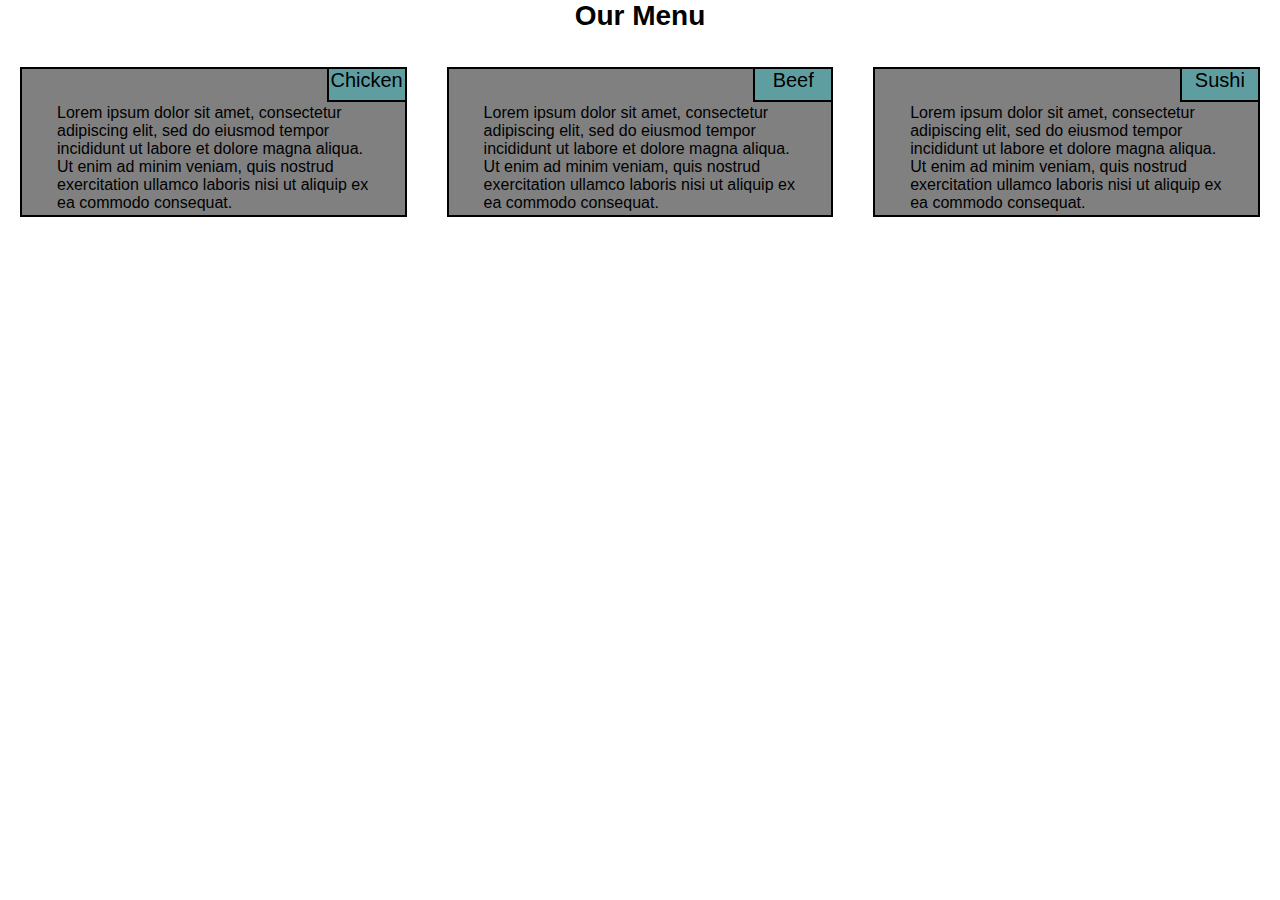
<file: Module02-Solution/index.html>
<!DOCTYPE html>
<html>
<head>
<meta charset="utf-8">
<meta name="viewport" content="width=device-width, initial-scale=1">
<title>Assignment Solution - Module 02</title>

<link rel="stylesheet" href="style.css">

</head>
<body>
<h1>Our Menu</h1>

<div class="row">
  <div class="col-lg-4 col-md-6">
    <div id ="box">
      <div id ="container" >
        <p id="p2">
          Lorem ipsum dolor sit amet, consectetur adipiscing elit, sed do eiusmod tempor incididunt ut labore et dolore magna aliqua. Ut enim ad minim veniam, quis nostrud exercitation ullamco laboris nisi ut aliquip ex ea commodo consequat.
        </p>
        <p id="p1">
          Chicken
        </p>
          </div>
      </div>
    </div>
  </div>
  <div class="col-lg-4 col-md-6">
    <div id ="container" >
      <div id ="box">
        <p id="p2">
          Lorem ipsum dolor sit amet, consectetur adipiscing elit, sed do eiusmod tempor incididunt ut labore et dolore magna aliqua. Ut enim ad minim veniam, quis nostrud exercitation ullamco laboris nisi ut aliquip ex ea commodo consequat.
        </p>
        <p id="p1">
          Beef
        </p>
      </div>
    </div>
  </div>
  <div class="col-lg-4 col-md-12">
    <div id ="container" >
      <div id ="box">
        <p id="p2">
          Lorem ipsum dolor sit amet, consectetur adipiscing elit, sed do eiusmod tempor incididunt ut labore et dolore magna aliqua. Ut enim ad minim veniam, quis nostrud exercitation ullamco laboris nisi ut aliquip ex ea commodo consequat.
        </p>
        <p id="p1">
          Sushi
        </p>
      </div>
    </div>
  </div>
</div>
  
</body>
</html>
</file>
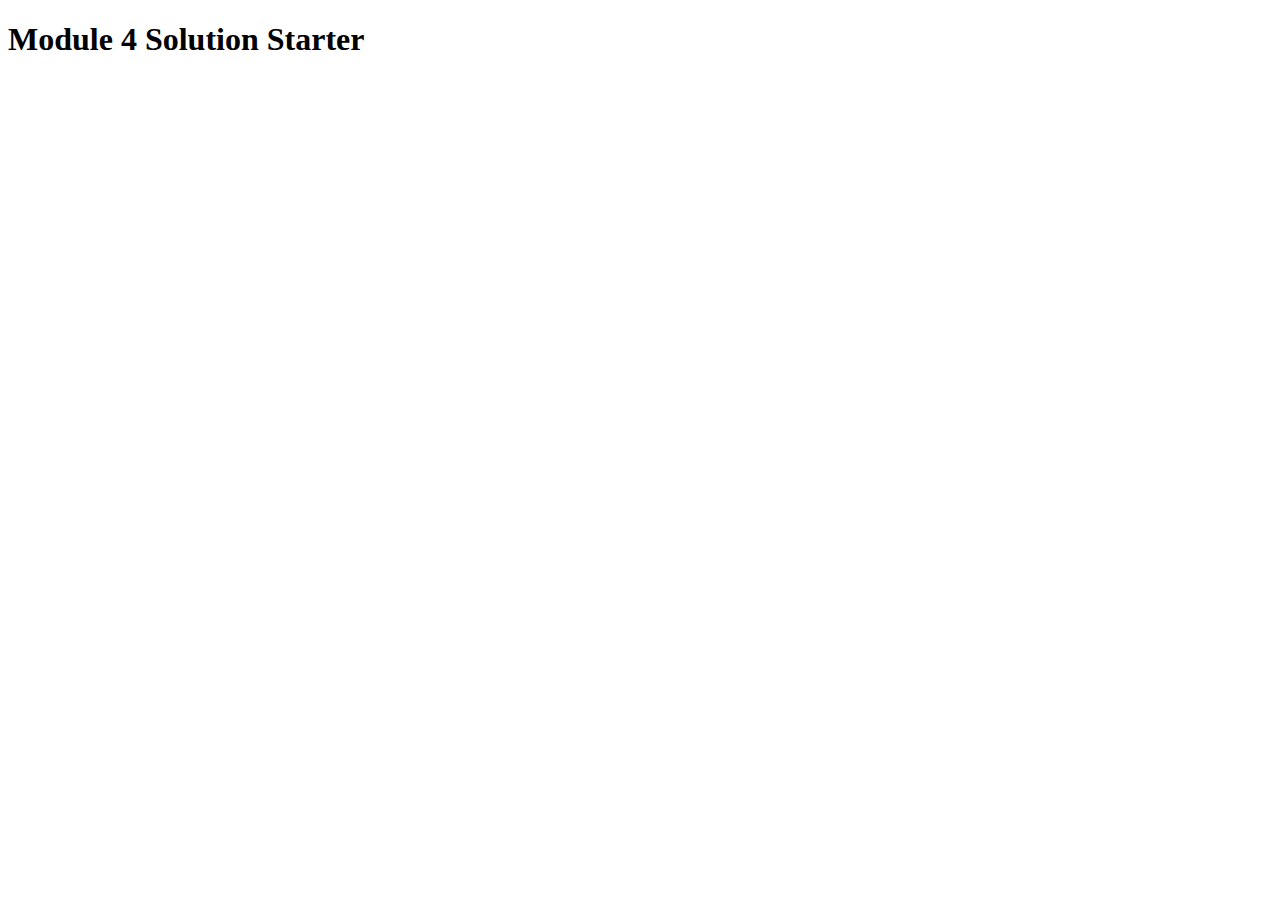
<file: Module04-Solution/index.html>
<!DOCTYPE html>
<html>
<head>
  <meta charset="utf-8">
  <title>Module 4 Solution Starter</title>
  <script src="SpeakHello.js"></script>
  <script src="SpeakGoodBye.js"></script>
  <script src="script.js"></script>
</head>
<body>
  <h1>Module 4 Solution Starter</h1>
</body>
</html>
</file>
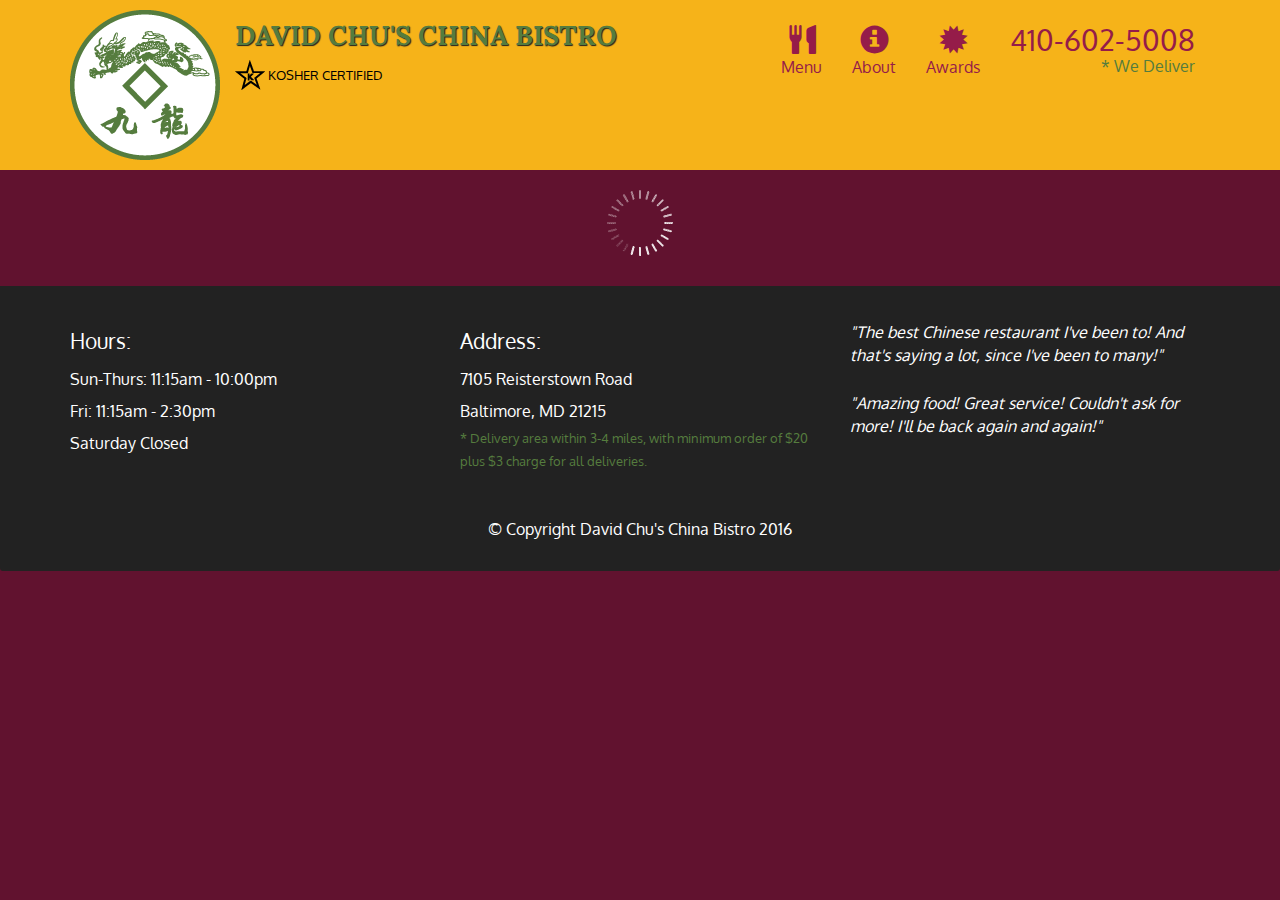
<file: Module05-Solution/index.html>
<!doctype html>
<html lang="en">
  <head>
    <meta charset="utf-8">
    <meta http-equiv="X-UA-Compatible" content="IE=edge">
    <meta name="viewport" content="width=device-width, initial-scale=1">
    <title>David Chu's China Bistro</title>
    <link rel="stylesheet" href="css/bootstrap.min.css">
    <link rel="stylesheet" href="css/styles.css">
    <link href='https://fonts.googleapis.com/css?family=Oxygen:400,300,700' rel='stylesheet' type='text/css'>
    <link href='https://fonts.googleapis.com/css?family=Lora' rel='stylesheet' type='text/css'>
  </head>
<body>
  <header>
    <nav id="header-nav" class="navbar navbar-default">
      <div class="container">
        <div class="navbar-header">
          <a href="index.html" class="pull-left visible-md visible-lg">
            <div id="logo-img" alt="Logo image"></div>
          </a>

          <div class="navbar-brand">
            <a href="index.html"><h1>David Chu's China Bistro</h1></a>
            <p>
              <img src="images/star-k-logo.png" alt="Kosher certification">
              <span>Kosher Certified</span>
            </p>
          </div>

          <button id="navbarToggle" type="button" class="navbar-toggle collapsed" data-toggle="collapse" data-target="#collapsable-nav" aria-expanded="false">
            <span class="sr-only">Toggle navigation</span>
            <span class="icon-bar"></span>
            <span class="icon-bar"></span>
            <span class="icon-bar"></span>
          </button>
        </div>
        
        <div id="collapsable-nav" class="collapse navbar-collapse">
           <ul id="nav-list" class="nav navbar-nav navbar-right">
            <li id="navHomeButton" class="visible-xs active">
              <a href="index.html">
                <span class="glyphicon glyphicon-home"></span> Home</a>
            </li>
            <li id="navMenuButton">
              <a href="#" onclick="$dc.loadMenuCategories();">
                <span class="glyphicon glyphicon-cutlery"></span><br class="hidden-xs"> Menu</a>
            </li>
            <li>
              <a href="#">
                <span class="glyphicon glyphicon-info-sign"></span><br class="hidden-xs"> About</a>
            </li>
            <li>
              <a href="#">
                <span class="glyphicon glyphicon-certificate"></span><br class="hidden-xs"> Awards</a>
            </li>
            <li id="phone" class="hidden-xs">
              <a href="tel:410-602-5008">
                <span>410-602-5008</span></a><div>* We Deliver</div>
            </li>
          </ul><!-- #nav-list -->
        </div><!-- .collapse .navbar-collapse -->
      </div><!-- .container -->
    </nav><!-- #header-nav -->
  </header>

  <div id="call-btn" class="visible-xs">
    <a class="btn" href="tel:410-602-5008">
    <span class="glyphicon glyphicon-earphone"></span>
    410-602-5008
    </a>
  </div>
  <div id="xs-deliver" class="text-center visible-xs">* We Deliver</div>

  <div id="main-content" class="container"></div>

  <footer class="panel-footer">
    <div class="container">
      <div class="row">
        <section id="hours" class="col-sm-4">
          <span>Hours:</span><br>
          Sun-Thurs: 11:15am - 10:00pm<br>
          Fri: 11:15am - 2:30pm<br>
          Saturday Closed
          <hr class="visible-xs">
        </section>
        <section id="address" class="col-sm-4">
          <span>Address:</span><br>
          7105 Reisterstown Road<br>
          Baltimore, MD 21215
          <p>* Delivery area within 3-4 miles, with minimum order of $20 plus $3 charge for all deliveries.</p>
          <hr class="visible-xs">
        </section>
        <section id="testimonials" class="col-sm-4">
          <p>"The best Chinese restaurant I've been to! And that's saying a lot, since I've been to many!"</p>
          <p>"Amazing food! Great service! Couldn't ask for more! I'll be back again and again!"</p>
        </section>
      </div>
      <div class="text-center">&copy; Copyright David Chu's China Bistro 2016</div>
    </div>
  </footer>

  <!-- jQuery (Bootstrap JS plugins depend on it) -->
  <script src="js/jquery-2.1.4.min.js"></script>
  <script src="js/bootstrap.min.js"></script>
  <script src="js/ajax-utils.js"></script>
  <script src="js/script.js"></script>
</body>
</html>
</file>
<file: Module02-Solution/style.css>
* {
  box-sizing: border-box;
  margin: 0;
  padding: 0;
}

body{
   font-family: Helvetica;
}
h1 {
  margin-bottom: 15px;
  font-size: 175%;
  text-align: center;
}

p {
  border: 2px solid black;
  background-color: #808080;
  width: 100%;
  height: 150px;
  margin-right: auto;
  margin-left: auto;
  color: black;
  text-align: left;
}

#p1 {
  background-color: #5F9EA0;
  position: absolute;
  top :0;
  right :0;
  width: 80px;
  height: 35px;
  margin-right: 0;
  text-align: center;
  font-size: 125%
}

#p2{
  margin-top: 10px;
  padding: 35px; 
  overflow: auto;
}

#p4{
  padding: 0;
}

div#container {
  
 
  margin: 20px;
  position: relative;


}

.row {
  width: 100%;
}

/********** Desktop version **********/
@media (min-width: 992px) {
  .col-lg-4{
    float: left;
  }
  .col-lg-4 {
    width: 33.33%;
  }
  
}

/********** Tablet view **********/
@media (min-width: 768px) and (max-width: 991px) {
  .col-md-6 , .col-md-12
  {
    float: left;
  }
  .col-md-6{
    width: 50%;
  }
  .col-md-12{
    width: 100%;
  }
  #p3{
    width : 100%;
  }
}
</file>
<file: Module05-Solution/css/styles.css>
body {
  font-size: 16px;
  color: #fff;
  background-color: #61122f;
  font-family: 'Oxygen', sans-serif;
}

/** HEADER **/
#header-nav {
  background-color: #f6b319;
  border-radius: 0;
  border: 0;
}

#logo-img {
  background: url('../images/restaurant-logo_large.png') no-repeat;
  width: 150px;
  height: 150px;
  margin: 10px 15px 10px 0;
}

.navbar-brand {
  padding-top: 25px;
}
.navbar-brand h1 { /* Restaurant name */
  font-family: 'Lora', serif;
  color: #557c3e;
  font-size: 1.5em;
  text-transform: uppercase;
  font-weight: bold;
  text-shadow: 1px 1px 1px #222;
  margin-top: 0;
  margin-bottom: 0;
  line-height: .75;
}
.navbar-brand a:hover, .navbar-brand a:focus {
  text-decoration: none;
}
.navbar-brand p { /* Kosher cert */
  color: #000;
  text-transform: uppercase;
  font-size: .7em;
  margin-top: 15px;
}
.navbar-brand p span { /* Star-K */
  vertical-align: middle;
}

#nav-list {
  margin-top: 10px;
}
#nav-list a {
  color: #951C49;
  text-align: center;
}
#nav-list a:hover {
  background: #E7E7E7;
}
#nav-list a span {
  font-size: 1.8em;
}

#phone {
  margin-top: 5px;
}
#phone a { /* Phone number */
  text-align: right;
  padding-bottom: 0;
}
#phone div { /* We Deliver */
  color: #557c3e;
  text-align: right;
  padding-right: 15px;
}

.navbar-header button.navbar-toggle, .navbar-header .icon-bar {
  border: 1px solid #61122f;
}
.navbar-header button.navbar-toggle {
  clear: both;
  margin-top: -30px;
}
/* END HEADER */

/* FOOTER */
.panel-footer {
  margin-top: 30px;
  padding-top: 35px;
  padding-bottom: 30px;
  background-color: #222;
  border-top: 0;
}
.panel-footer div.row {
  margin-bottom: 35px;
}
#hours, #address {
  line-height: 2;
}
#hours > span, #address > span {
  font-size: 1.3em;
}
#address p {
  color: #557c3e;
  font-size: .8em;
  line-height: 1.8;
}
#testimonials {
  font-style: italic;
}
#testimonials p:nth-child(2) {
  margin-top: 25px;
}
/* END FOOTER */



/* HOME PAGE */
.container .jumbotron {
  box-shadow: 0 0 50px #3F0C1F;
  border: 2px solid #3F0C1F;
}

#menu-tile, #specials-tile, #map-tile {
  height: 250px;
  width: 100%;
  margin-bottom: 15px;
  position: relative;
  border: 2px solid #3F0C1F;
  overflow: hidden;
}
#menu-tile:hover, #specials-tile:hover, #map-tile:hover {
  box-shadow: 0 1px 5px 1px #cccccc;
}
#menu-tile {
  background: url('../images/menu-tile.jpg') no-repeat;
  background-position: center;
}
#specials-tile {
  background: url('../images/specials-tile.jpg') no-repeat;
  background-position: center;
}
#menu-tile span, #specials-tile span, #map-tile span {
  position: absolute;
  bottom: 0;
  right: 0;
  width: 100%;
  text-align: center;
  font-size: 1.6em;
  text-transform: uppercase;
  background-color: #000;
  color: #fff;
  opacity: .8;
}
/* END HOME PAGE */

/* MENU CATEGORIES PAGE */
.category-tile { 
  position: relative;
  border: 2px solid #3F0C1F;
  overflow: hidden;
  width: 200px;
  height: 200px;
  margin: 0 auto 15px;
}
.category-tile span {
  position: absolute;
  bottom: 0;
  right: 0;
  width: 100%;
  text-align: center;
  font-size: 1.2em;
  text-transform: uppercase;
  background-color: #000;
  color: #fff;
  opacity: .8;
}
.category-tile:hover {
  box-shadow: 0 1px 5px 1px #cccccc;
}

#menu-categories-title + div {
  margin-bottom: 50px;
}
/* END MENU CATEGORIES PAGE */

/* SINGLE CATEGORY PAGE */
.menu-item-tile {
  margin-bottom: 25px;
}
.menu-item-tile hr {
  width: 80%;
}
.menu-item-tile .menu-item-price {
  font-size: 1.1em;
  text-align: right;
  margin-top: -15px;
  margin-right: -15px;
}
.menu-item-tile .menu-item-price span {
  font-size: .6em;
}
.menu-item-photo {
  position: relative;
  border: 2px solid #3F0C1F; 
  overflow: hidden;
  padding: 0;
  margin-right: -15px;
  margin-left: auto;
  margin-bottom: 20px;
  max-width: 250px;
}
.menu-item-photo div {
  position: absolute;
  bottom: 0;
  right: 0;
  width: 80px;
  background-color: #557c3e;
  text-align: center;
}
.menu-item-description {
  padding-right: 30px;
}
h3.menu-item-title {
  margin: 0 0 10px;
}
.menu-item-details {
  font-size: .9em;
  font-style: italic;
}
/* END SINGLE CATEGORY PAGE */


/********** Large devices only **********/
@media (min-width: 1200px) {
  .container .jumbotron {
    background: url('../images/jumbotron_1200.jpg') no-repeat;
    height: 675px;
  }
}

/********** Medium devices only **********/
@media (min-width: 992px) and (max-width: 1199px) {
  /* Header */
  #logo-img {
    background: url('../images/restaurant-logo_medium.png') no-repeat;
    width: 100px;
    height: 100px;
    margin: 5px 5px 5px 0;
  }
  /* End Header */

  /* Home Page */
  .container .jumbotron {
    background: url('../images/jumbotron_992.jpg') no-repeat;
    height: 558px;
  }
  /* End Home Page */
}

/********** Small devices only **********/
@media (min-width: 768px) and (max-width: 991px) {
  /* Home Page */
  .container .jumbotron {
    background: url('../images/jumbotron_768.jpg') no-repeat;
    height: 432px;
  }
  /* End Home Page */
}

/********** Extra small devices only **********/
@media (max-width: 767px) {
  /* Header */
  .navbar-brand {
    padding-top: 10px;
    height: 80px;
  }
  .navbar-brand h1 { /* Restaurant name */
    padding-top: 10px;
    font-size: 5vw; /* 1vw = 1% of viewport width */
  }
  .navbar-brand p { /* Kosher cert */
    font-size: .6em;
    margin-top: 12px;
  }
  .navbar-brand p img { /* Star-K */
    height: 20px;
  }

  #collapsable-nav a { /* Collapsed nav menu text */
    font-size: 1.2em;
  }
  #collapsable-nav a span { /* Collapsed nav menu glyph */
    font-size: 1em;
    margin-right: 5px;
  }

  #call-btn > a {
    font-size: 1.5em;
    display: block;
    margin: 0 20px;
    padding: 10px;
    border: 2px solid #fff;
    background-color: #f6b319;
    color: #951c49;
  }
  #xs-deliver {
    margin-top: 5px;
    font-size: .7em;
    letter-spacing: .1em;
    text-transform: uppercase;
  }
  /* End Header */

  /* Footer */
  .panel-footer section {
    margin-bottom: 30px;
    text-align: center;
  }
  .panel-footer section:nth-child(3) {
    margin-bottom: 0; /* margin already exists on the whole row */
  }
  .panel-footer section hr {
    width: 50%;
  }
  /* End Footer */

  /* Home Page */
  .container .jumbotron {
    margin-top: 30px;
    padding: 0;
  }
  #menu-tile, #specials-tile {
    width: 360px;
    margin: 0 auto 15px;
  }

  .menu-item-photo {
    margin-right: auto;
  }
  .menu-item-tile .menu-item-price {
    text-align: center;
  }
  .menu-item-description {
    text-align: center;;
  }
}


/********** Super extra small devices Only :-) (e.g., iPhone 4) **********/
@media (max-width: 479px) {
  /* Header */
  .navbar-brand h1 { /* Restaurant name */
    padding-top: 5px;
    font-size: 6vw;
  }
  /* End Header */
  
  /* Home page */
  #menu-tile, #specials-tile {
    width: 280px;
    margin: 0 auto 15px;
  }

  .col-xxs-12 {
    position: relative;
    min-height: 1px;
    padding-right: 15px;
    padding-left: 15px;
    float: left;
    width: 100%;
  }
}
</file>
